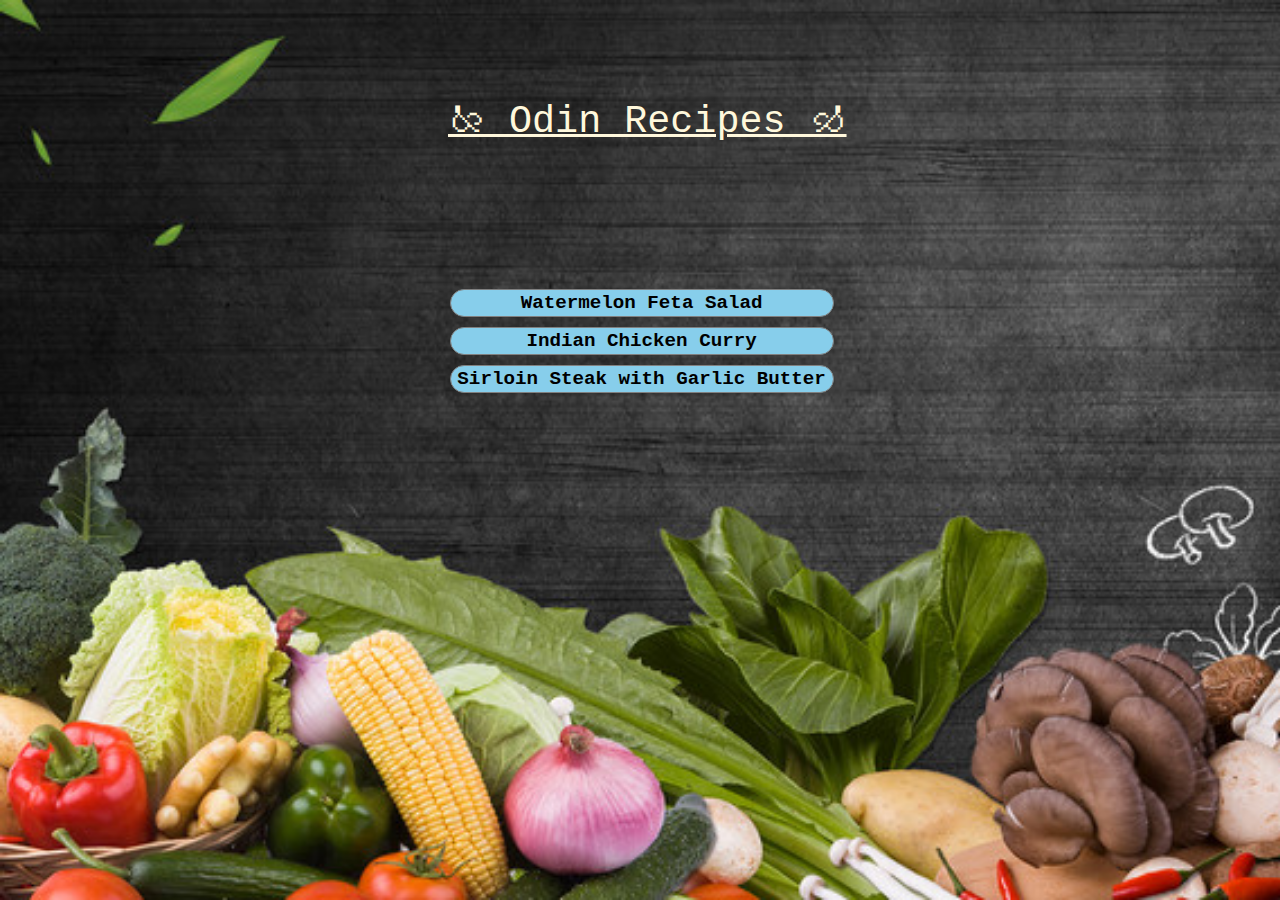
<file: index.html>
<!DOCTYPE html>
<html>
    <head>
        <meta charset="utf-8">
        <meta http-equiv="X-UA-Compatible" content="IE=edge">
        <title>Odin Recipes</title>
        <meta name="viewport" content="width=device-width, initial-scale=1">
        <link rel="stylesheet" href="style.css">
    </head>
    <body>
     <div class="container">
       <h1>&#128592; Odin Recipes &#128598;</h1>
       <ul>
        <li><a href="recipes/watermelon-feta-salad.html">Watermelon Feta Salad</a></li>
        <li><a href="recipes/indian-chicken-curry.html">Indian Chicken Curry</a></li>
        <li><a href="recipes/steak-en-garlic-butter.html">Sirloin Steak with Garlic Butter</a></li>
       </ul>
     </div>
    </body>
</html>
</file>
<file: style.css>
body {
    font-family: 'Courier New', Courier, monospace;
    height: 100%;
    margin: 0px;
    padding: 0px;
    overflow: hidden;
    background-image: url("food-bg.jpg");
    background-repeat: no-repeat;
    background-size: cover;
    background-color: hsl(270, 87%, 85%);
}

.container {
    text-align: center;
    height: 100vh;
    width: 100vw;
    font-size: 16px;
}

h1 {
    position: absolute;
    color: cornsilk;
    font-weight: 500;
    font-size: 2.4rem;
    text-decoration: underline;
    top: 8%;
    left: 35%;
}

ul {
    width: 30%;
    position: absolute;
    font-size: 1.2rem;
    top: 30%;
    left: 32%;
}

ul>li {
    list-style: none;
    margin-bottom: 10px;
    padding: 2px;
    background-color: skyblue;
    border: 1px solid gray;
    border-radius: 20px;
}

ul li:hover {
    background-color: cyan;
}

ul li a {
    text-decoration: none;
    color: black;
    font-weight: bolder;
}
</file>
